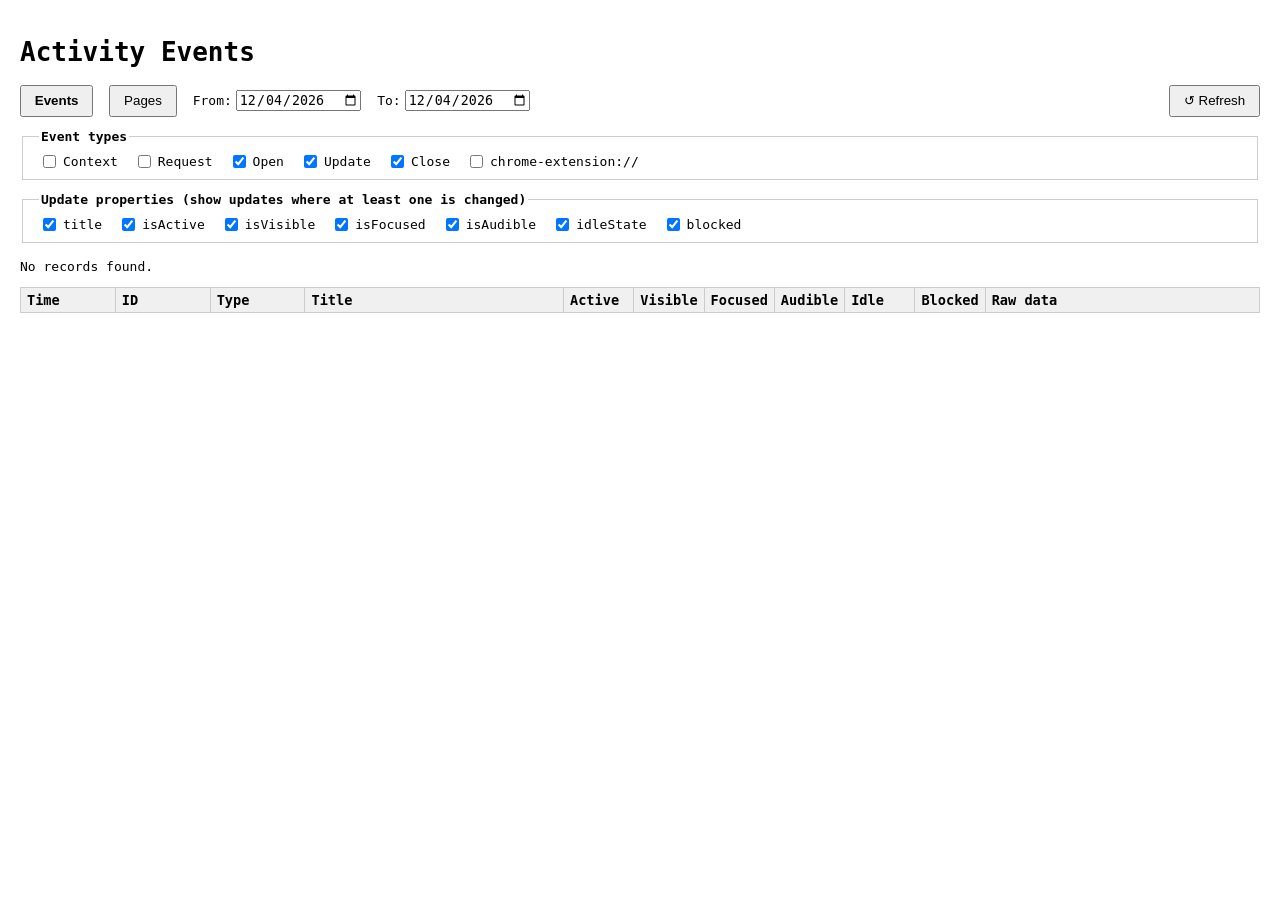
<file: 4.0.6_0/activity_debug/index.html>
<!doctype html><html lang="en"><head><meta charset="UTF-8"/><title>Activity Events</title><style>body {
                font-family: monospace;
                padding: 0.75rem;
            }

            button.active {
                font-weight: bold;
            }

            #controls {
                display: flex;
                flex-direction: column;
                gap: 0.75rem;
                margin-bottom: 1rem;
            }
            .control-row {
                display: flex;
                align-items: center;
                gap: 1rem;
                flex-wrap: wrap;
            }
            .control-row label {
                display: flex;
                align-items: center;
                gap: 0.25rem;
                cursor: pointer;
            }
            button {
                padding: 0.4rem 0.8rem;
                cursor: pointer;
            }

            table {
                border-collapse: collapse;
                width: 100%;
                font-size: 0.85rem;
                table-layout: fixed;
            }

            tr:nth-child(even) {
                background: #fafafa;
            }

            th,
            td {
                border: 1px solid #ccc;
                padding: 4px 6px;
                text-align: left;
                vertical-align: top;
                white-space: nowrap;
                overflow: hidden;
                text-overflow: ellipsis;
            }

            th {
                background: #f0f0f0;
                white-space: nowrap;
            }

            #raw-table th:nth-child(1) {
                width: 10ch;
            } /* Time */
            #raw-table th:nth-child(2) {
                width: 10ch;
            } /* ID */
            #raw-table th:nth-child(3) {
                width: 10ch;
            } /* Type */
            #raw-table th:nth-child(4) {
                width: 30ch;
            } /* title */
            #raw-table th:nth-child(5),
            #raw-table th:nth-child(6),
            #raw-table th:nth-child(7),
            #raw-table th:nth-child(8),
            #raw-table th:nth-child(9),
            #raw-table th:nth-child(10) {
                width: 7ch;
            } /* bool props + idleState */
            /* Raw data gets the remaining space */

            #summary-table th:nth-child(2) {
                width: 30ch;
            } /* title */
            #summary-table th:nth-child(3) {
                width: 30ch;
            } /* URL */

            .prop {
                display: block;
                text-align: center;
                overflow: hidden;
                text-overflow: ellipsis;
            }
            .prop-true {
                background: #d4edda;
                color: #155724;
            }
            .prop-false {
                background: #f8d7da;
                color: #721c24;
            }
            .prop-active {
                background: #cce5ff;
                color: #004085;
            }
            .prop-idle {
                background: #fff3cd;
                color: #856404;
            }
            .prop-locked {
                background: #e2d9f3;
                color: #432874;
            }
            fieldset {
                border: 1px solid #ccc;
                padding: 0.5rem 1rem;
            }
            legend {
                font-weight: bold;
            }

            .faded {
                color: #aaa;
            }

            pre {
                margin: 0;
                padding: 0;
            }

            pre[data-collapsible] {
                white-space: pre-wrap;
                word-break: break-all;
                overflow: hidden;
                max-height: 200px;
                overflow-y: auto;
                cursor: pointer;
            }

            pre[data-collapsed] {
                white-space: collapse nowrap;
                overflow: hidden;
                text-overflow: ellipsis;
            }</style><script defer="defer" src="main.bundle.js"></script></head><body><h1>Activity Events</h1><div id="controls"><div class="control-row"><button id="tab-events" class="active">Events</button> <button id="tab-pages">Pages</button> <label>From: <input type="date" id="date-from"/></label> <label>To: <input type="date" id="date-to"/></label><div style="flex: 1"></div><button id="refresh">↺ Refresh</button></div><fieldset><legend>Event types</legend><div class="control-row" id="type-filters"></div></fieldset><fieldset id="update-props-fieldset"><legend>Update properties (show updates where at least one is changed)</legend><div class="control-row" id="update-prop-filters"></div></fieldset><div id="doc-filter-row" style="display: none" class="control-row"><strong>Filtering by document:</strong> <span id="doc-filter-label"></span> <button id="doc-filter-clear">✕ Clear</button></div></div><p id="status"></p><table id="raw-table"><thead><tr><th>Time</th><th>ID</th><th>Type</th><th>Title</th><th>Active</th><th>Visible</th><th>Focused</th><th>Audible</th><th>Idle</th><th>Blocked</th><th>Raw data</th></tr></thead><tbody id="table-body"></tbody></table><table id="summary-table" style="display: none"><thead><tr><th>ID</th><th>Title</th><th>URL</th><th>Opened</th><th>Last update</th><th>Closed</th><th>Updates</th><th>Errors</th></tr></thead><tbody id="summary-body"></tbody></table></body></html>
</file>
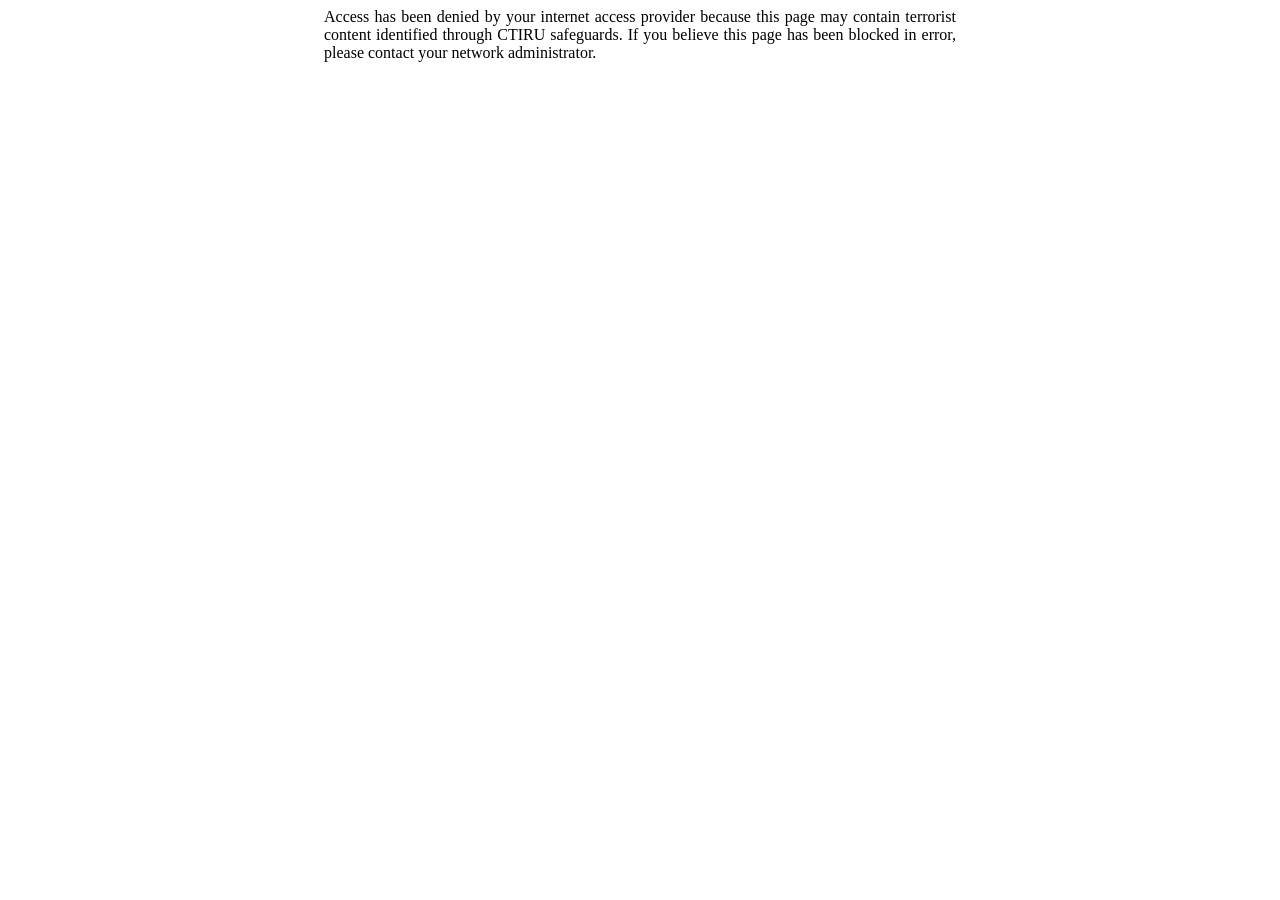
<file: 4.0.6_0/background/assets/pages/block-page-ctiru.html>
<html>
  <head>
    <title>Access Denied</title>
  </head>
  <body>
    <div style="margin: auto; width: 50%">
      <p style="text-align: justify">
        Access has been denied by your internet access provider because this page may contain
        terrorist content identified through CTIRU safeguards. If you believe this page has been
        blocked in error, please contact your network administrator.
      </p>
    </div>
  </body>
</html>
</file>
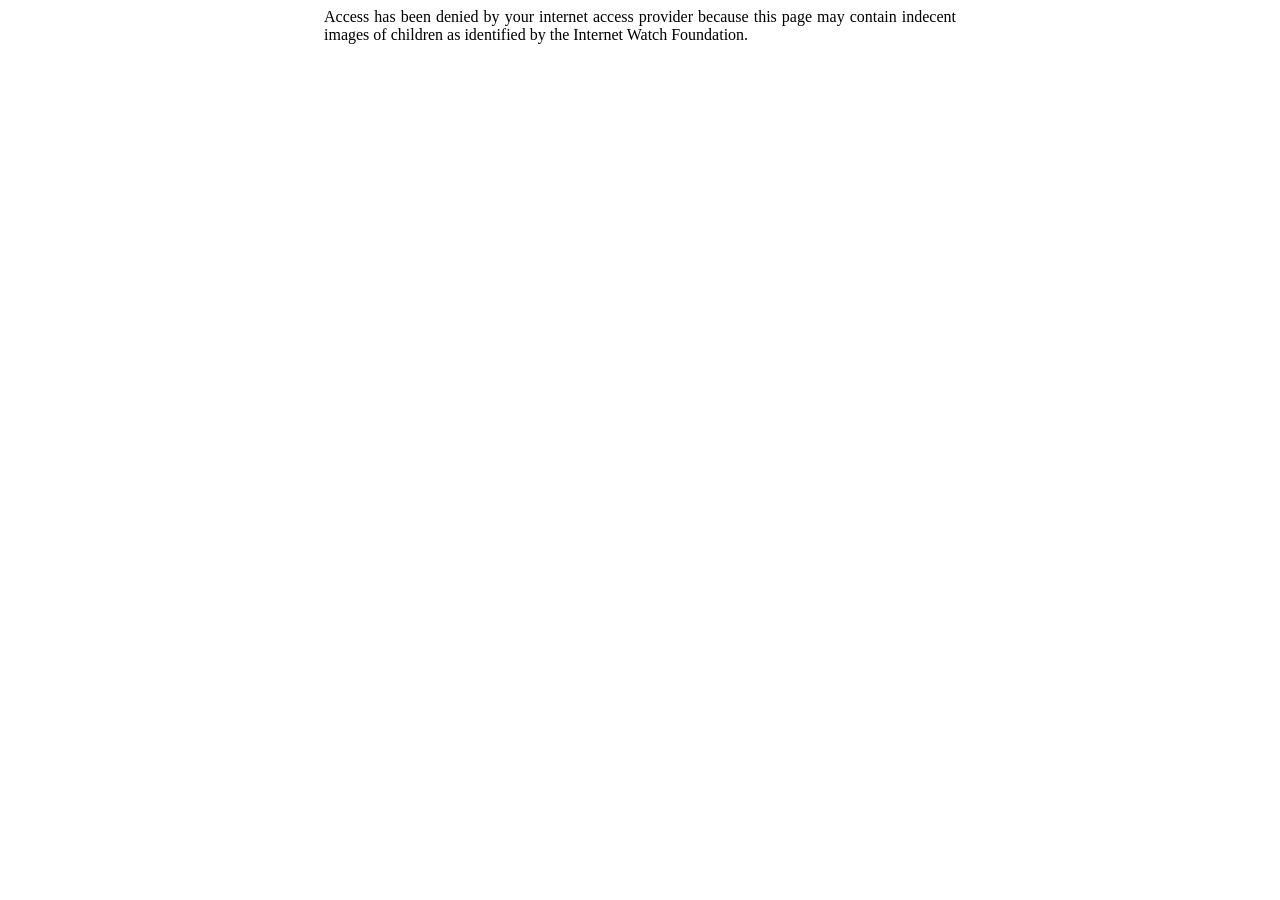
<file: 4.0.6_0/background/assets/pages/block-page-iwf.html>
<html>
  <head>
    <title>Access Denied</title>
  </head>
  <body>
    <div style="margin: auto; width: 50%">
      <p style="text-align: justify">
          Access has been denied by your internet access provider because this page may contain
          indecent images of children as identified by the Internet Watch Foundation.
      </p>
    </div>
  </body>
</html>
</file>
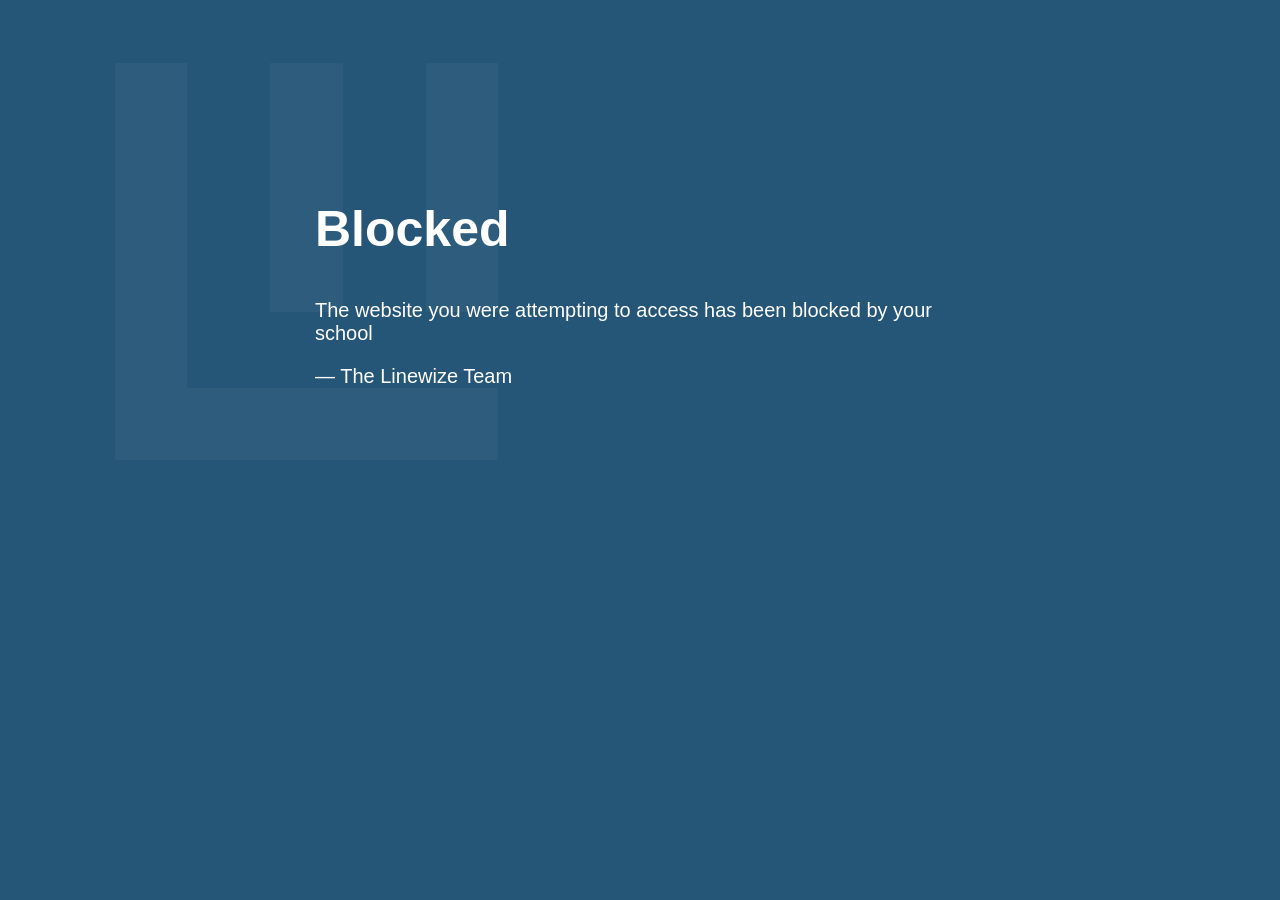
<file: 4.0.6_0/background/assets/pages/default-blocked.html>
<!doctype html>
<title>Blocked</title>
<style>
  body { text-align: center; padding: 150px; background-color: rgb(37, 85, 119) }
  h1 { font-size: 50px; }
  body { font: 20px Helvetica, sans-serif; color: #fff; }
  article { display: block; text-align: left; width: 650px; margin: 0 auto; }
  a { color: #dc8100; text-decoration: none; }
  a:hover { color: #333; text-decoration: none; }
</style>
<article>
    <div style="background-image: url([data-uri]);
        background-repeat: no-repeat;
        background-position-x: 10%;
        height: 400px;
        width: 385px;
        position: absolute;
        top: 7%;
        left: 9%;"></div>
    <h1>Blocked</h1>
    <div>
        <p>The website you were attempting to access has been blocked by your school</p>
        <p></p>
        <p>&mdash; The Linewize Team</p>
    </div>
</article>
</file>
